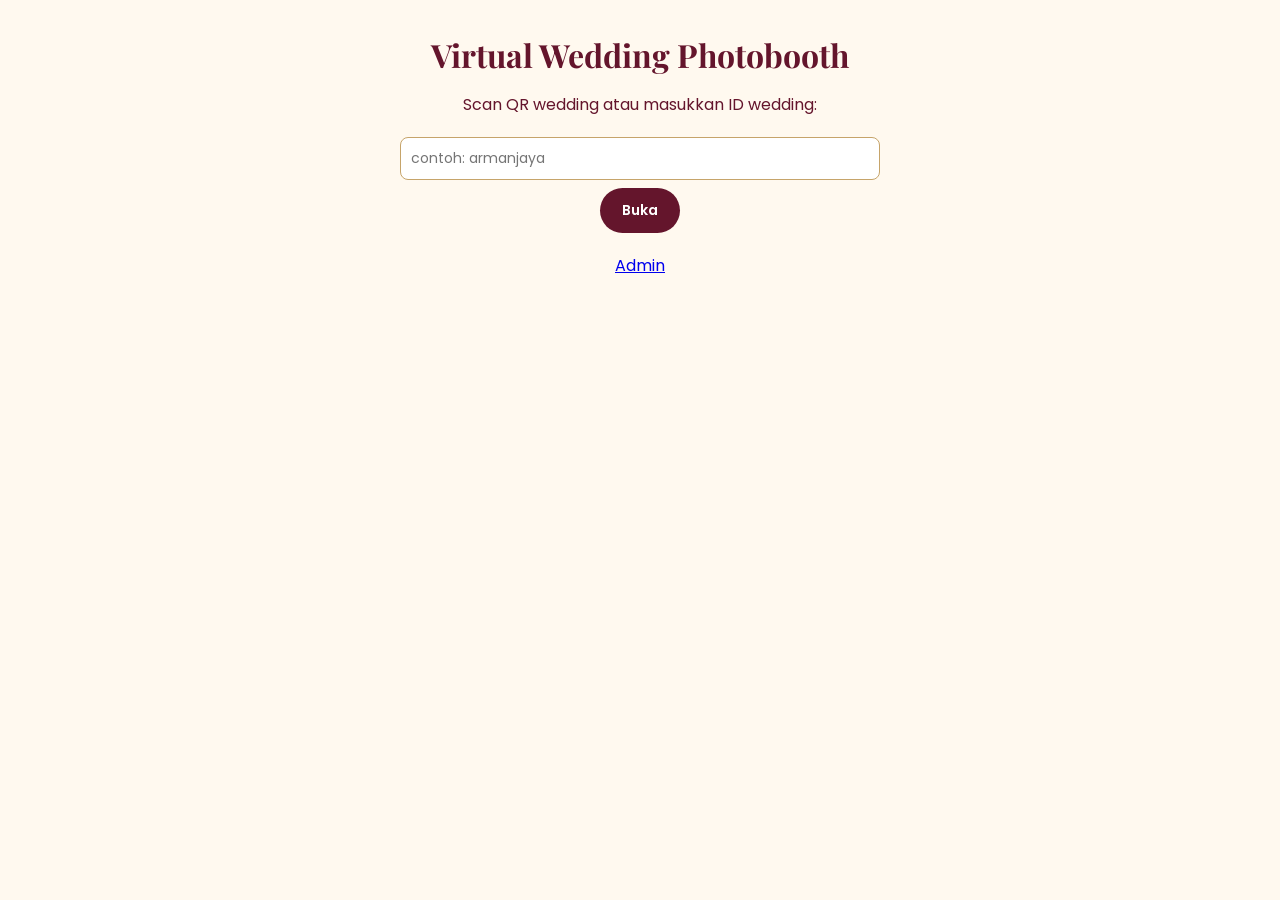
<file: index.html>
<!doctype html><title>Virtual Wedding Photobooth</title><meta charset=utf-8><meta name=viewport content="width=device-width,initial-scale=1"><link href="https://fonts.googleapis.com/css2?family=Playfair+Display:ital,wght@0,600;1,500&family=Poppins:wght@400;600&display=swap" rel=stylesheet><link rel=stylesheet href="assets/css/style.css">
<main><h1>Virtual Wedding Photobooth</h1><p>Scan QR wedding atau masukkan ID wedding:</p><input id=i placeholder="contoh: armanjaya"><button class=btn onclick="location='wedding.html?w='+i.value.trim().toLowerCase()">Buka</button><p><a href="admin/login.html">Admin</a></p></main>
</file>
<file: assets/css/style.css>
:root{--p:#F4D1D8;--s:#92966C;--c:#FFF9EF;--m:#64152C;--g:#C6A46A}
*{box-sizing:border-box}body{margin:0;font-family:Poppins,sans-serif;background:var(--c);color:var(--m);text-align:center}
h1,h2,h3{font-family:"Playfair Display",serif;margin:.4em 0}main{max-width:520px;margin:auto;padding:20px}
.btn{display:inline-block;border:0;border-radius:30px;padding:12px 22px;background:var(--m);color:#fff;font:600 14px Poppins;margin:4px;cursor:pointer;text-decoration:none}
.btn.o{background:#fff;color:var(--m);border:1px solid var(--g)}.btn:disabled{opacity:.5}
.grid{display:grid;grid-template-columns:repeat(2,1fr);gap:12px}.card{background:#fff;border:1px solid var(--g);border-radius:14px;padding:8px;cursor:pointer}
canvas,img,video{max-width:100%;border-radius:10px}.card canvas{width:100%}
input,select,textarea{width:100%;padding:10px;margin:4px 0;border:1px solid var(--g);border-radius:8px;font:14px Poppins}
.tabs{display:flex;gap:4px;overflow:auto;justify-content:center;flex-wrap:wrap}.row{display:flex;justify-content:space-between;align-items:center;gap:8px;text-align:left;padding:8px 0;border-bottom:1px solid var(--p)}
.hero{background:linear-gradient(var(--p),var(--c));min-height:100vh}.cover{width:200px;height:200px;object-fit:cover;border-radius:50%;border:4px solid var(--g)}
#fl{position:fixed;inset:0;background:#fff;opacity:0;pointer-events:none;transition:opacity .3s}#cd{position:absolute;inset:0;display:flex;align-items:center;justify-content:center;font:700 120px "Playfair Display";color:#fff;text-shadow:0 0 12px #000}
.box{position:relative}.th{display:flex;gap:8px;justify-content:center;flex-wrap:wrap}.th div{width:90px}
</file>
